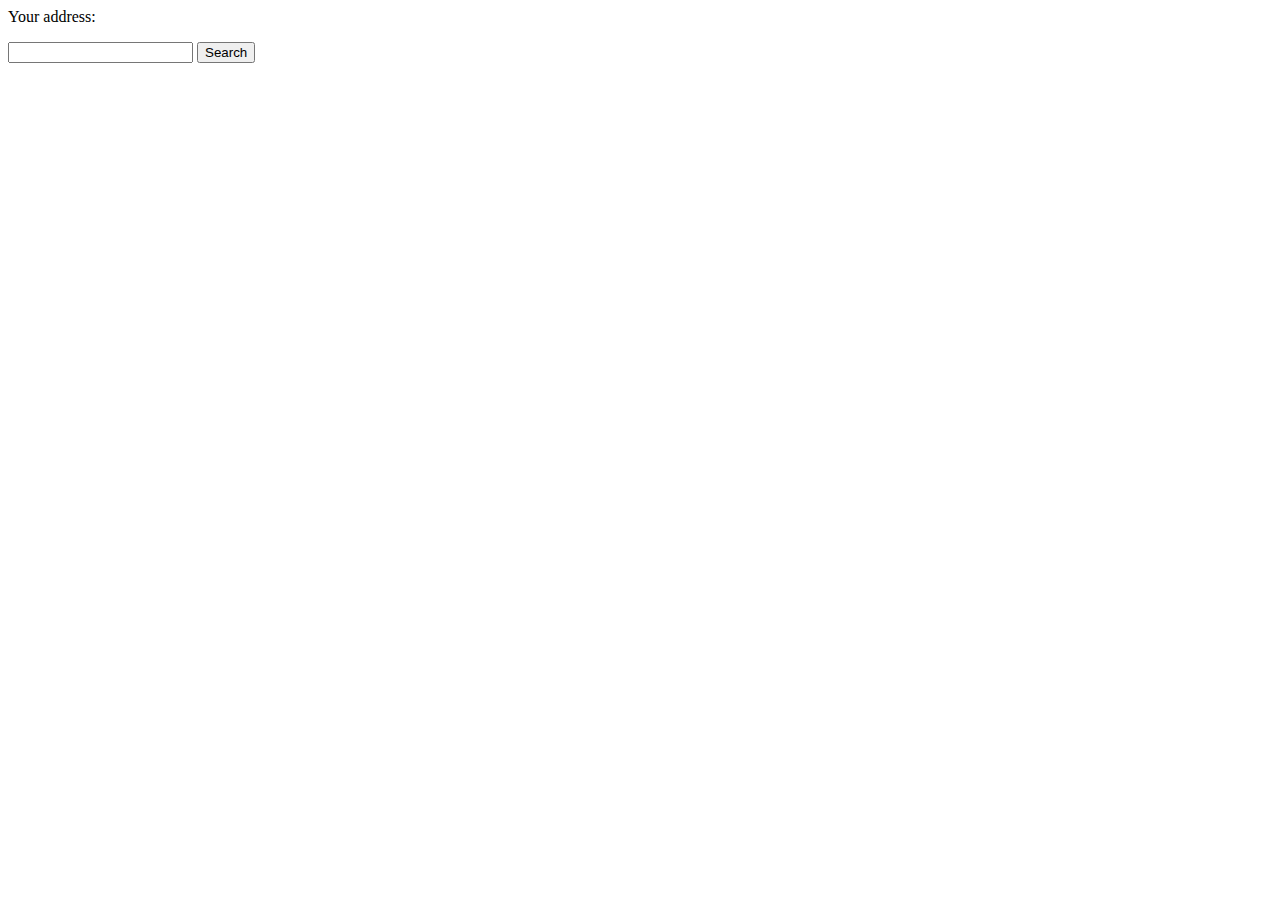
<file: water/templates/search.html>
<html>
<head>
    <title>Search</title>
</head>
<body>
<form action="/water/results/" method="get">
    <p>Your address:</p>
    <input type="text" name="q">
    <input type="submit" value="Search" />
</form>
</body>
</html>
</file>
